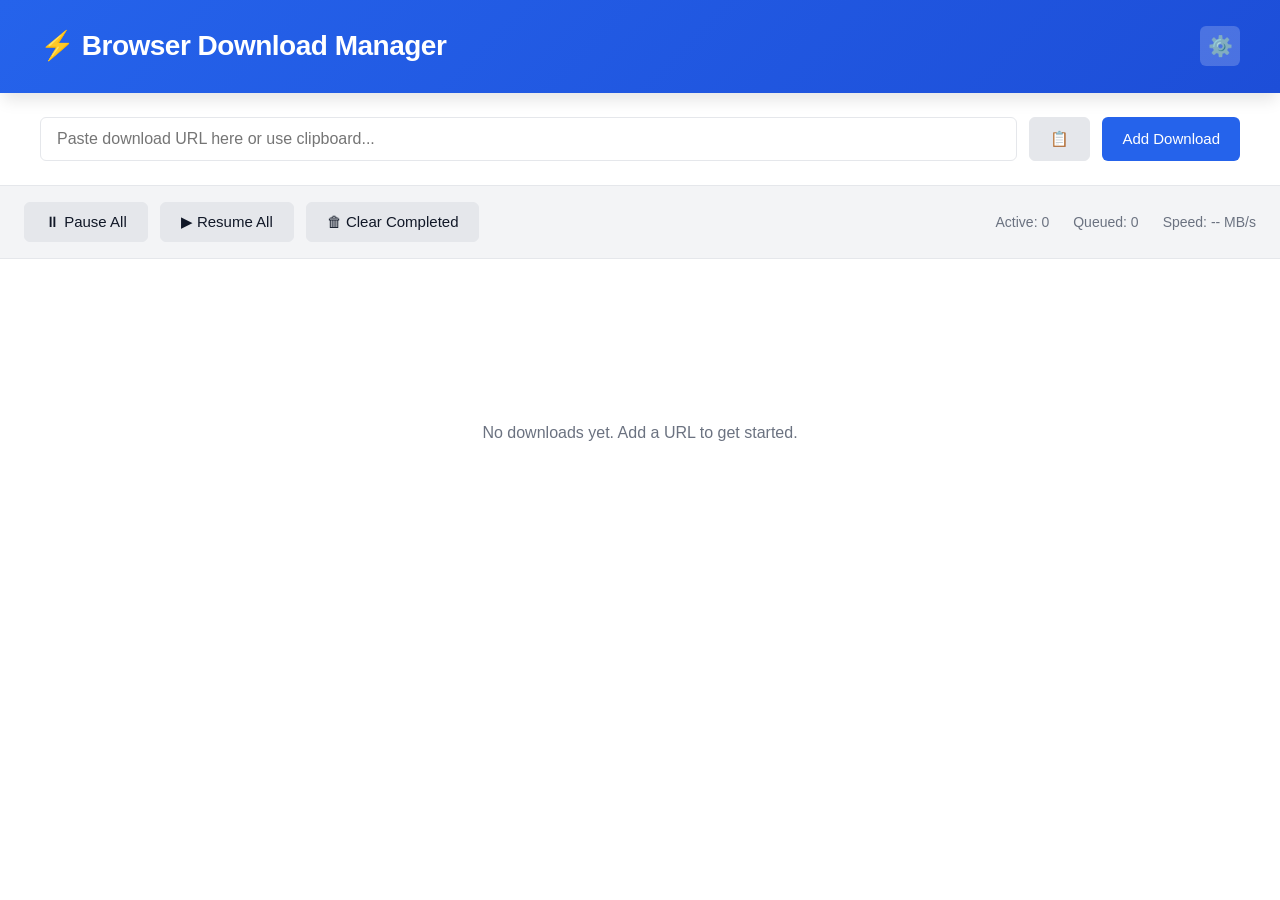
<file: index.html>
<!DOCTYPE html>
<html lang="en">
<head>
    <meta charset="UTF-8">
    <meta name="viewport" content="width=device-width, initial-scale=1.0">
    <title>Browser Download Manager</title>
    <link rel="stylesheet" href="css/styles.css">
</head>
<body>
    <div class="app-container">
        <!-- Header -->
        <header class="app-header">
            <div class="header-content">
                <h1 class="app-title">⚡ Browser Download Manager</h1>
                <div class="header-controls">
                    <button id="settingsBtn" class="icon-btn" title="Settings">⚙️</button>
                </div>
            </div>
        </header>

        <!-- URL Input Section -->
        <section class="url-input-section">
            <div class="url-input-container">
                <input 
                    type="text" 
                    id="urlInput" 
                    class="url-input" 
                    placeholder="Paste download URL here or use clipboard..."
                    autocomplete="off"
                >
                <button id="pasteBtn" class="btn btn-secondary" title="Paste from clipboard">📋</button>
                <button id="addBtn" class="btn btn-primary">Add Download</button>
            </div>
            <div class="url-suggestions" id="urlSuggestions"></div>
        </section>

        <!-- Queue Controls -->
        <section class="queue-controls">
            <div class="controls-group">
                <button id="pauseAllBtn" class="btn btn-secondary">⏸ Pause All</button>
                <button id="resumeAllBtn" class="btn btn-secondary">▶ Resume All</button>
                <button id="clearCompleted" class="btn btn-secondary">🗑 Clear Completed</button>
            </div>
            <div class="queue-stats">
                <span id="activeCount">Active: 0</span>
                <span id="queueCount">Queued: 0</span>
                <span id="speedDisplay">Speed: --</span>
            </div>
        </section>

        <!-- Downloads List -->
        <section class="downloads-section">
            <div id="downloadsList" class="downloads-list">
                <div class="empty-state">
                    <p>No downloads yet. Add a URL to get started.</p>
                </div>
            </div>
        </section>
    </div>

    <!-- Settings Modal -->
    <div id="settingsModal" class="modal hidden">
        <div class="modal-content">
            <div class="modal-header">
                <h2>Settings</h2>
                <button class="close-btn">&times;</button>
            </div>
            <div class="modal-body">
                <div class="setting-group">
                    <label for="maxWorkers">Max Parallel Streams:</label>
                    <input 
                        type="number" 
                        id="maxWorkers" 
                        min="1" 
                        max="16" 
                        value="4"
                    >
                    <small>Higher values = faster downloads (recommended: 4-8)</small>
                </div>

                <div class="setting-group">
                    <label for="chunkSize">Chunk Size (MB):</label>
                    <input 
                        type="number" 
                        id="chunkSize" 
                        min="1" 
                        max="100" 
                        value="10"
                    >
                    <small>Size of each parallel download chunk (5-50MB recommended)</small>
                </div>

                <div class="setting-group">
                    <label for="bandwidthLimit">Bandwidth Limit (Mbps):</label>
                    <input 
                        type="number" 
                        id="bandwidthLimit" 
                        min="0" 
                        value="0"
                    >
                    <small>0 = unlimited</small>
                </div>

                <div class="setting-group">
                    <label for="retryAttempts">Retry Attempts:</label>
                    <input 
                        type="number" 
                        id="retryAttempts" 
                        min="1" 
                        max="10" 
                        value="3"
                    >
                </div>

                <div class="setting-group checkbox">
                    <input 
                        type="checkbox" 
                        id="autoResume" 
                        checked
                    >
                    <label for="autoResume">Auto-resume on page reload</label>
                </div>

                <div class="setting-group checkbox">
                    <input 
                        type="checkbox" 
                        id="enableIndexedDB" 
                        checked
                    >
                    <label for="enableIndexedDB">Store downloads in IndexedDB (for larger files)</label>
                </div>

                <div class="info-box">
                    <strong>Storage Info:</strong>
                    <p id="storageInfo">Calculating...</p>
                </div>
            </div>
            <div class="modal-footer">
                <button id="clearDataBtn" class="btn btn-danger">Clear All Data</button>
                <button id="closeSettingsBtn" class="btn btn-primary">Done</button>
            </div>
        </div>
    </div>

    <!-- Scripts (order matters: DB → Engine → UI → Main) -->
    <script src="js/db.js"></script>
    <script src="js/download-engine.js"></script>
    <script src="js/download-item.js"></script>
    <script src="js/ui-manager.js"></script>
    <script src="js/clipboard-monitor.js"></script>
    <script src="js/app.js"></script>
</body>
</html>
</file>
<file: css/styles.css>
/**
 * Browser Download Manager - Styles
 * 
 * Modern, efficient design with focus on:
 * - Clear visual hierarchy
 * - Fast feedback and responsiveness
 * - Accessible color contrast
 * - Minimal CSS size
 */

:root {
    --primary: #2563eb;
    --primary-hover: #1d4ed8;
    --success: #10b981;
    --danger: #ef4444;
    --warning: #f59e0b;
    --bg-primary: #ffffff;
    --bg-secondary: #f3f4f6;
    --bg-tertiary: #e5e7eb;
    --text-primary: #111827;
    --text-secondary: #6b7280;
    --border-color: #e5e7eb;
    --shadow: 0 1px 3px rgba(0, 0, 0, 0.1);
    --shadow-lg: 0 10px 15px -3px rgba(0, 0, 0, 0.1);
}

* {
    margin: 0;
    padding: 0;
    box-sizing: border-box;
}

html {
    font-size: 16px;
    -webkit-font-smoothing: antialiased;
}

body {
    font-family: -apple-system, BlinkMacSystemFont, 'Segoe UI', Roboto, 'Helvetica Neue', Arial, sans-serif;
    background-color: var(--bg-secondary);
    color: var(--text-primary);
    line-height: 1.6;
}

/* ============================================================================
   LAYOUT & STRUCTURE
   ============================================================================ */

.app-container {
    display: flex;
    flex-direction: column;
    height: 100vh;
    background-color: var(--bg-primary);
}

.app-header {
    background: linear-gradient(135deg, var(--primary), var(--primary-hover));
    color: white;
    padding: 1.5rem;
    box-shadow: var(--shadow-lg);
    flex-shrink: 0;
}

.header-content {
    display: flex;
    justify-content: space-between;
    align-items: center;
    max-width: 1200px;
    margin: 0 auto;
    width: 100%;
}

.app-title {
    font-size: 1.75rem;
    font-weight: 700;
    letter-spacing: -0.5px;
}

.header-controls {
    display: flex;
    gap: 0.5rem;
}

/* ============================================================================
   INPUT & CONTROLS
   ============================================================================ */

.url-input-section {
    padding: 1.5rem;
    border-bottom: 1px solid var(--border-color);
    flex-shrink: 0;
}

.url-input-container {
    display: flex;
    gap: 0.75rem;
    max-width: 1200px;
    margin: 0 auto;
}

.url-input {
    flex: 1;
    padding: 0.75rem 1rem;
    border: 1px solid var(--border-color);
    border-radius: 0.375rem;
    font-size: 1rem;
    transition: border-color 0.2s, box-shadow 0.2s;
    background-color: var(--bg-primary);
}

.url-input:focus {
    outline: none;
    border-color: var(--primary);
    box-shadow: 0 0 0 3px rgba(37, 99, 235, 0.1);
}

.url-suggestions {
    margin-top: 0.5rem;
    display: none;
    max-width: 1200px;
    margin-left: auto;
    margin-right: auto;
}

.suggestion-item {
    display: flex;
    gap: 0.75rem;
    padding: 0.75rem;
    background-color: var(--bg-secondary);
    border: 1px solid var(--primary);
    border-radius: 0.375rem;
    align-items: center;
}

.suggestion-url {
    flex: 1;
    color: var(--text-secondary);
    font-size: 0.875rem;
    word-break: break-all;
}

/* Buttons */
.btn {
    padding: 0.625rem 1.25rem;
    border: none;
    border-radius: 0.375rem;
    font-size: 0.9375rem;
    font-weight: 500;
    cursor: pointer;
    transition: all 0.2s;
    display: inline-flex;
    align-items: center;
    gap: 0.5rem;
    white-space: nowrap;
}

.btn-primary {
    background-color: var(--primary);
    color: white;
}

.btn-primary:hover {
    background-color: var(--primary-hover);
    transform: translateY(-1px);
    box-shadow: var(--shadow-lg);
}

.btn-primary:active {
    transform: translateY(0);
}

.btn-secondary {
    background-color: var(--bg-tertiary);
    color: var(--text-primary);
    border: 1px solid var(--border-color);
}

.btn-secondary:hover {
    background-color: var(--border-color);
}

.btn-danger {
    background-color: var(--danger);
    color: white;
}

.btn-danger:hover {
    opacity: 0.9;
}

.btn-small {
    padding: 0.375rem 0.75rem;
    font-size: 0.8125rem;
}

.icon-btn {
    width: 2.5rem;
    height: 2.5rem;
    border: none;
    background: rgba(255, 255, 255, 0.2);
    color: white;
    border-radius: 0.375rem;
    cursor: pointer;
    font-size: 1.25rem;
    transition: all 0.2s;
}

.icon-btn:hover {
    background: rgba(255, 255, 255, 0.3);
}

/* ============================================================================
   QUEUE CONTROLS
   ============================================================================ */

.queue-controls {
    display: flex;
    justify-content: space-between;
    align-items: center;
    padding: 1rem 1.5rem;
    border-bottom: 1px solid var(--border-color);
    flex-wrap: wrap;
    gap: 1rem;
    background-color: var(--bg-secondary);
    flex-shrink: 0;
    max-width: 100%;
}

.controls-group {
    display: flex;
    gap: 0.75rem;
    flex-wrap: wrap;
}

.queue-stats {
    display: flex;
    gap: 1.5rem;
    font-size: 0.875rem;
    color: var(--text-secondary);
    flex-wrap: wrap;
}

/* ============================================================================
   DOWNLOADS LIST
   ============================================================================ */

.downloads-section {
    flex: 1;
    overflow-y: auto;
    padding: 1.5rem;
}

.downloads-list {
    display: flex;
    flex-direction: column;
    gap: 1rem;
    max-width: 1200px;
    margin: 0 auto;
    width: 100%;
}

.empty-state {
    display: flex;
    align-items: center;
    justify-content: center;
    min-height: 300px;
    color: var(--text-secondary);
    text-align: center;
}

/* ============================================================================
   DOWNLOAD ITEM
   ============================================================================ */

.download-item {
    background: var(--bg-primary);
    border: 1px solid var(--border-color);
    border-radius: 0.5rem;
    padding: 1rem;
    overflow: hidden;
    transition: all 0.2s;
    display: flex;
    flex-direction: column;
    gap: 0.75rem;
}

.download-item:hover {
    box-shadow: var(--shadow-lg);
    border-color: var(--primary);
}

.download-item.status-completed {
    opacity: 0.7;
}

.download-item.status-failed {
    border-color: var(--danger);
    background-color: rgba(239, 68, 68, 0.05);
}

.item-header {
    display: flex;
    justify-content: space-between;
    align-items: flex-start;
    gap: 1rem;
}

.item-info {
    flex: 1;
    min-width: 0;
}

.item-filename {
    font-size: 0.9375rem;
    font-weight: 600;
    margin-bottom: 0.25rem;
    word-break: break-word;
}

.item-details {
    display: flex;
    gap: 1rem;
    font-size: 0.8125rem;
    color: var(--text-secondary);
}

.item-size {
    display: flex;
}

.item-status {
    display: inline-block;
    padding: 0.125rem 0.5rem;
    background-color: var(--bg-tertiary);
    border-radius: 0.25rem;
    font-weight: 500;
    text-transform: capitalize;
}

.status-active {
    background-color: rgba(16, 185, 129, 0.2);
    color: var(--success);
}

.status-completed {
    background-color: rgba(16, 185, 129, 0.2);
    color: var(--success);
}

.status-paused {
    background-color: rgba(245, 158, 11, 0.2);
    color: var(--warning);
}

.status-failed {
    background-color: rgba(239, 68, 68, 0.2);
    color: var(--danger);
}

/* Item Actions */
.item-actions {
    display: flex;
    gap: 0.5rem;
}

.item-btn {
    width: 2rem;
    height: 2rem;
    border: 1px solid var(--border-color);
    background-color: var(--bg-secondary);
    border-radius: 0.375rem;
    cursor: pointer;
    font-size: 0.875rem;
    transition: all 0.2s;
}

.item-btn:hover {
    background-color: var(--border-color);
    transform: scale(1.05);
}

.item-btn.action-cancel:hover {
    background-color: var(--danger);
    color: white;
    border-color: var(--danger);
}

/* ============================================================================
   PROGRESS BAR
   ============================================================================ */

.progress-container {
    width: 100%;
    height: 0.5rem;
    background-color: var(--bg-tertiary);
    border-radius: 0.25rem;
    overflow: hidden;
}

.progress-bar {
    height: 100%;
    background: linear-gradient(90deg, var(--primary), var(--primary-hover));
    width: 0%;
    transition: width 0.3s ease;
    box-shadow: inset 0 0 0 1px rgba(0, 0, 0, 0.1);
}

/* ============================================================================
   DOWNLOAD ITEM FOOTER
   ============================================================================ */

.item-footer {
    display: flex;
    justify-content: space-between;
    align-items: center;
    font-size: 0.8125rem;
    color: var(--text-secondary);
    flex-wrap: wrap;
    gap: 0.75rem;
}

.progress-text {
    font-weight: 500;
    color: var(--text-primary);
}

.speed-text,
.eta-text {
    white-space: nowrap;
}

.error-message {
    padding: 0.5rem 0.75rem;
    background-color: rgba(239, 68, 68, 0.1);
    border-left: 2px solid var(--danger);
    color: var(--danger);
    font-size: 0.8125rem;
    border-radius: 0.25rem;
}

/* ============================================================================
   MODAL
   ============================================================================ */

.modal {
    position: fixed;
    top: 0;
    left: 0;
    right: 0;
    bottom: 0;
    background-color: rgba(0, 0, 0, 0.5);
    display: flex;
    align-items: center;
    justify-content: center;
    z-index: 1000;
    transition: opacity 0.2s;
}

.modal.hidden {
    display: none;
}

.modal-content {
    background-color: var(--bg-primary);
    border-radius: 0.5rem;
    box-shadow: var(--shadow-lg);
    max-width: 500px;
    width: 90%;
    max-height: 80vh;
    overflow-y: auto;
    display: flex;
    flex-direction: column;
}

.modal-header {
    display: flex;
    justify-content: space-between;
    align-items: center;
    padding: 1.5rem;
    border-bottom: 1px solid var(--border-color);
}

.modal-header h2 {
    font-size: 1.5rem;
    font-weight: 700;
}

.close-btn {
    background: none;
    border: none;
    font-size: 1.5rem;
    cursor: pointer;
    color: var(--text-secondary);
    width: 2rem;
    height: 2rem;
    display: flex;
    align-items: center;
    justify-content: center;
    border-radius: 0.375rem;
    transition: all 0.2s;
}

.close-btn:hover {
    background-color: var(--bg-secondary);
    color: var(--text-primary);
}

.modal-body {
    padding: 1.5rem;
    flex: 1;
    display: flex;
    flex-direction: column;
    gap: 1rem;
}

.modal-footer {
    padding: 1rem 1.5rem;
    border-top: 1px solid var(--border-color);
    display: flex;
    gap: 0.75rem;
    justify-content: flex-end;
}

/* ============================================================================
   SETTINGS
   ============================================================================ */

.setting-group {
    display: flex;
    flex-direction: column;
    gap: 0.5rem;
}

.setting-group label {
    font-weight: 500;
    color: var(--text-primary);
}

.setting-group input[type="number"],
.setting-group input[type="text"] {
    padding: 0.625rem;
    border: 1px solid var(--border-color);
    border-radius: 0.375rem;
    font-size: 1rem;
}

.setting-group input:focus {
    outline: none;
    border-color: var(--primary);
    box-shadow: 0 0 0 3px rgba(37, 99, 235, 0.1);
}

.setting-group.checkbox {
    flex-direction: row;
    align-items: center;
    gap: 0.75rem;
}

.setting-group.checkbox input[type="checkbox"] {
    width: 1.25rem;
    height: 1.25rem;
    cursor: pointer;
}

.setting-group small {
    color: var(--text-secondary);
    font-size: 0.8125rem;
}

.info-box {
    padding: 1rem;
    background-color: var(--bg-secondary);
    border-left: 3px solid var(--primary);
    border-radius: 0.375rem;
}

.info-box strong {
    display: block;
    margin-bottom: 0.5rem;
}

.info-box p {
    margin: 0;
    font-size: 0.875rem;
    color: var(--text-secondary);
}

/* ============================================================================
   NOTIFICATIONS
   ============================================================================ */

.notification {
    position: fixed;
    bottom: 1.5rem;
    right: 1.5rem;
    padding: 1rem 1.5rem;
    background-color: var(--text-primary);
    color: white;
    border-radius: 0.5rem;
    box-shadow: var(--shadow-lg);
    z-index: 2000;
    max-width: 400px;
    opacity: 0;
    transform: translateY(20px);
    transition: all 0.3s ease;
}

.notification.show {
    opacity: 1;
    transform: translateY(0);
}

.notification-success {
    background-color: var(--success);
}

.notification-error {
    background-color: var(--danger);
}

.notification-warning {
    background-color: var(--warning);
}

.notification-info {
    background-color: var(--primary);
}

/* ============================================================================
   RESPONSIVE DESIGN
   ============================================================================ */

@media (max-width: 768px) {
    .app-title {
        font-size: 1.25rem;
    }

    .url-input-container {
        flex-direction: column;
    }

    .queue-controls {
        flex-direction: column;
        align-items: stretch;
    }

    .controls-group {
        width: 100%;
    }

    .controls-group .btn {
        flex: 1;
        justify-content: center;
    }

    .queue-stats {
        justify-content: space-around;
        width: 100%;
    }

    .item-header {
        flex-direction: column;
    }

    .item-actions {
        width: 100%;
        justify-content: flex-end;
    }

    .item-footer {
        flex-direction: column;
        align-items: flex-start;
    }

    .notification {
        left: 1.5rem;
        right: 1.5rem;
    }

    .modal-content {
        width: 95%;
    }
}

/* ============================================================================
   ANIMATIONS
   ============================================================================ */

@keyframes spin {
    to {
        transform: rotate(360deg);
    }
}

/* Smooth scrolling */
html {
    scroll-behavior: smooth;
}

/* Selection styling */
::selection {
    background-color: var(--primary);
    color: white;
}

/* Scrollbar styling */
::-webkit-scrollbar {
    width: 8px;
    height: 8px;
}

::-webkit-scrollbar-track {
    background: var(--bg-secondary);
}

::-webkit-scrollbar-thumb {
    background: var(--border-color);
    border-radius: 4px;
}

::-webkit-scrollbar-thumb:hover {
    background: var(--text-secondary);
}
</file>
